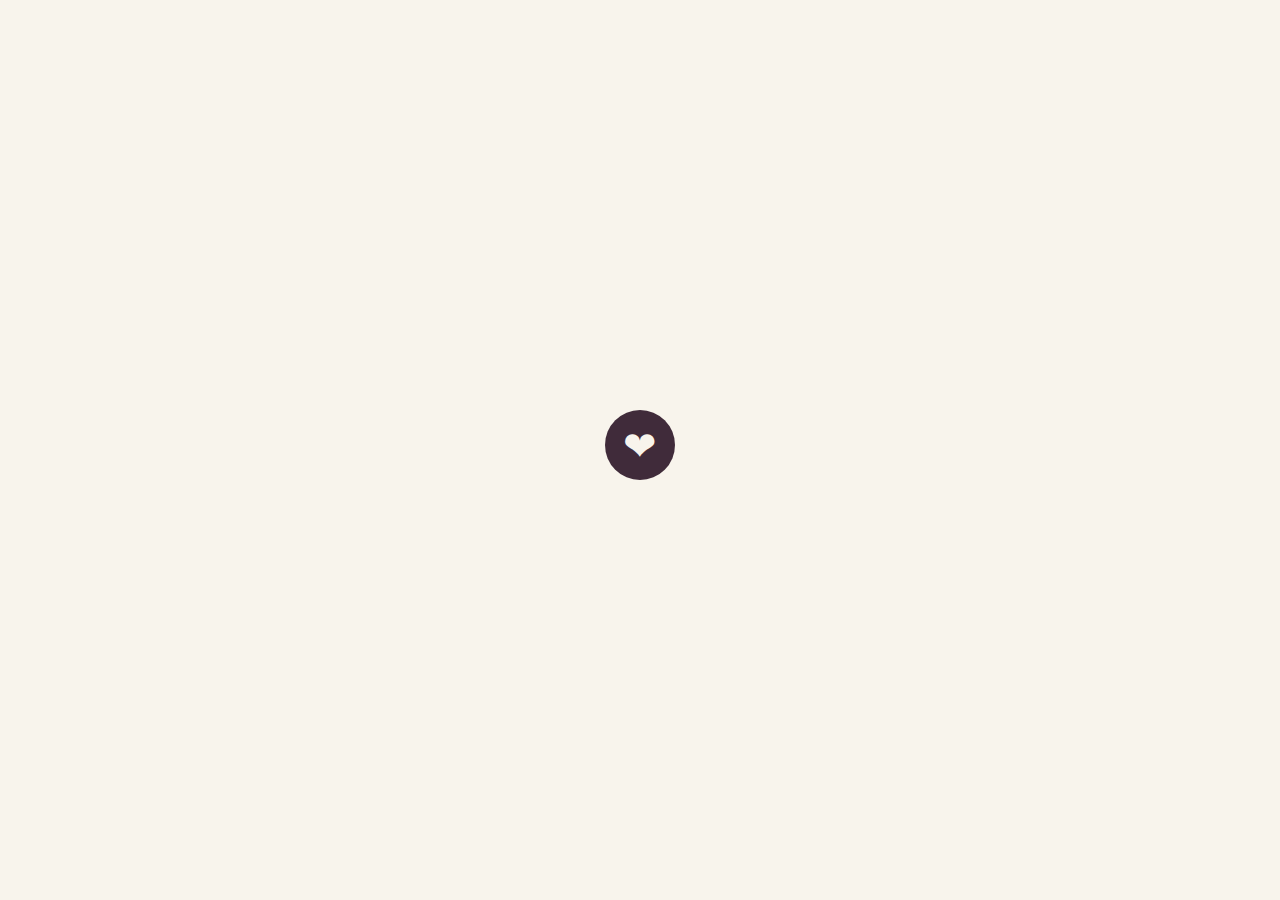
<file: index.html>
<!DOCTYPE html>
<html lang="en">
<head>
    <meta charset="UTF-8">
    <meta name="viewport" content="width=device-width, initial-scale=1.0">
    <title>Proyectobonita1</title>
    <link rel="stylesheet" href="Botoncito1.css">
    <link rel="stylesheet" href="https://cdnjs.cloudflare.com/ajax/libs/font-awesome/6.5.1/css/all.min.css">

</head>
<body>

    <div class="contenedor">
        <section class="boton">
        <a href="otro lado.html"><i class="fa-solid fa-heart"></i></a>
        </section>
    </div>

</body>
</html>
</file>
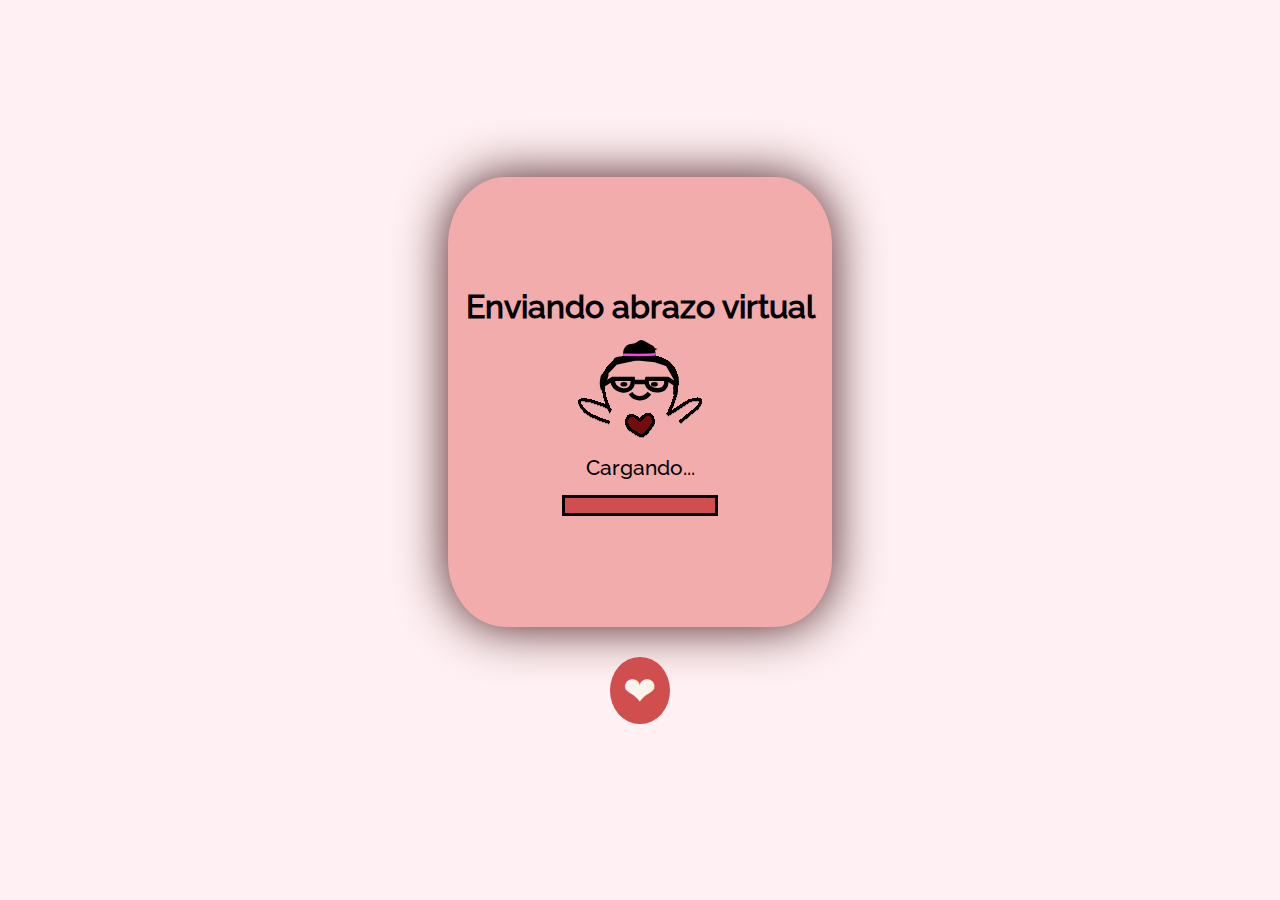
<file: otro lado.html>
<!DOCTYPE html>
<html lang="en">
<head>
    <meta charset="UTF-8">
    <meta name="viewport" content="width=device-width, initial-scale=1.0">
    <title>Proyectobonita</title>
    <link rel="stylesheet" href="cosita.css">
    <link rel="stylesheet" href="https://cdnjs.cloudflare.com/ajax/libs/font-awesome/6.5.1/css/all.min.css">

</head>
<body onclick="Playaudio">
    <script src="holicomoestas.js"></script>
    <div class="container">
        <h1>Enviando abrazo virtual</h1>
        <img src="holi123.svg" alt="">
        <p id="mensaje">Cargando...</p>
        <div class="caja">
            <div class="caja_loading"></div>
        </div>
    </div>

    <a class="btn" href="Palabras.html">❤</a>

</body>
</html>
</file>
<file: Botoncito1.css>
* {
    margin: 0;
    padding: 0;
    box-sizing: border-box;
}

body {
    background: #F8F4EC;
}

.boton {
    position: absolute;
    top: 50%;
    left: 50%;
    transform: translate(-50%, -50%);
}

.boton a {
    width: 70px;
    height: 70px;
    display: inline-block;
    background: #402B3A;
    color: #F8F4EC;
    text-align: center;
    text-decoration: none;
    font-size: 40px;
    border-radius: 50%;
    overflow: hidden;
}

.contenedor a::before {
    content: " ❤";
    display: block;
    margin: 13px 0;
    transition: all ease-in-out .3s;
}

.contenedor a:hover::before {
    margin-top: -44px;
}

.contenedor a::after {
    content: " ❤ ";
} 

.contenedor{
    display: flex;
    align-items: center;
    justify-content: center;
    position: absolute;
    top: 50%;
    left: 50%;
    font-size: 40px;
    
}
</file>
<file: cosita.css>
*{
    margin: 0;
}

@font-face {
    font-family: Raleway;
    src: url(Raleway-Medium.ttf);
}

body {
    font-family: Raleway;
    height: 100vh;
    width: 100vw;
    background-color: #fff0f3;
    display: flex;
    align-items: center;
    justify-content: center;
    flex-direction: column;
    gap: 30px;

}

.container{
    height: 50vh; 
    width: 30vw;
    background-color: #f2acac;
    display: flex;
    gap: 15px;
    flex-direction: column;
    align-items: center;
    justify-content: center;
    border-radius: 15%;
    box-shadow: 0px 0px 50px #461a1a;
}
.caja{
    height: 15px;
    width: 150px;
    border: 3px solid black;

}
.caja_loading{
    height: 100%;
    animation: loading 5s ;
    background-color: #d04e4e;

}
@keyframes loading {
    0% {
        width: 0;
    }
    100% {
        width: 150px;
    }   
}

h1 {
    font-size: 2em;
    font-weight: bold;
}

p {
    font-size: 1.3em;

}

.btn{
    background: #d04e4e;
    padding: 20px 20px;
    border-radius: 50%;
    color: #F8F4EC;
    height: 3vh; 
    width: 1.5vw;
    display: flex;
    align-items: center;
    justify-content: center; 
    text-decoration: none;
    font-size: 40px;
}
</file>
